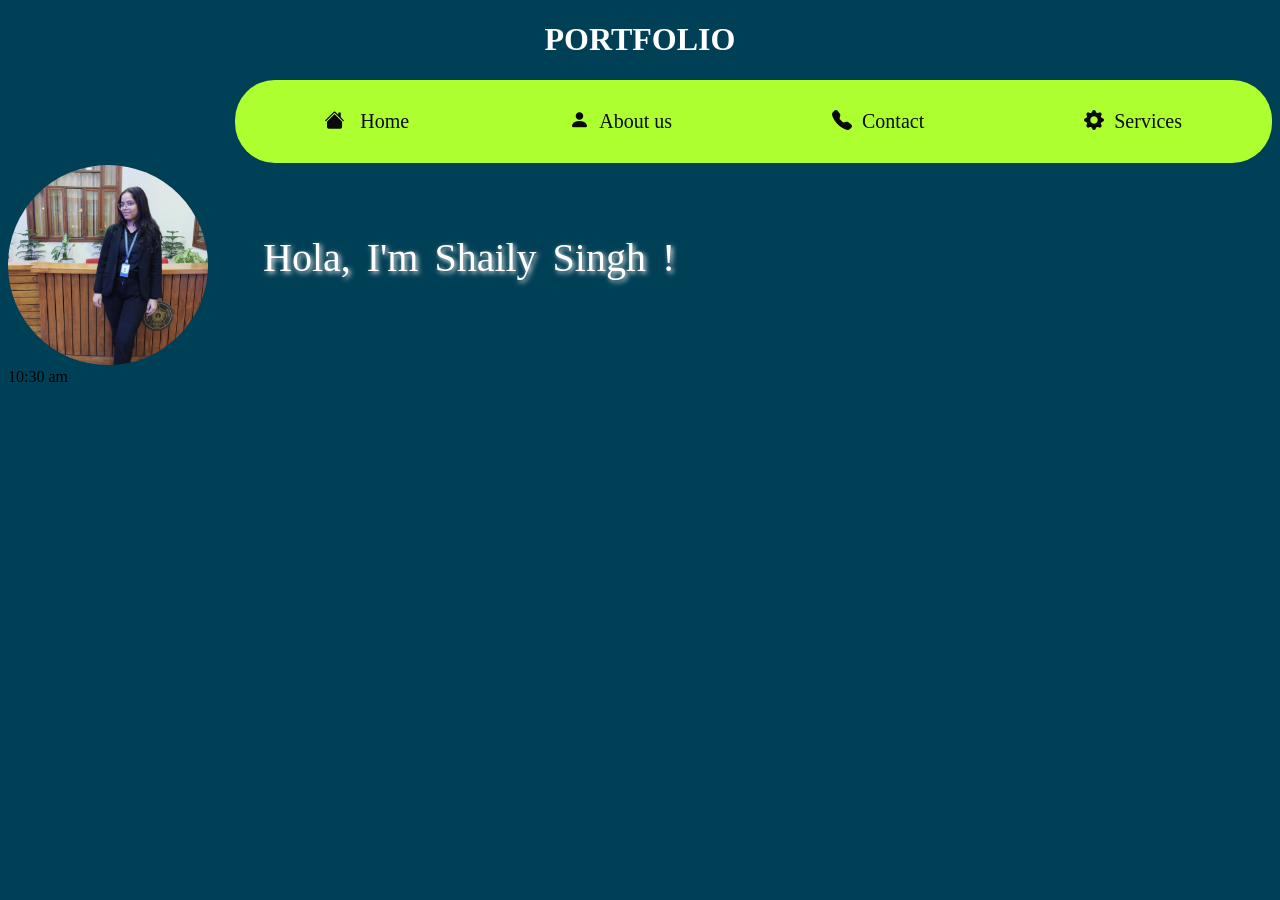
<file: expirence.html>
<!DOCTYPE html>
<html lang="en">
<head>
    <meta charset="UTF-8">
    <meta name="viewport" content="width=device-width, initial-scale=1.0">
    <title>Document</title>
    <link rel="stylesheet" href="expirience.css">
    <link rel="stylesheet" href="https://cdn.jsdelivr.net/npm/bootstrap-icons@1.11.3/font/bootstrap-icons.css">
</head>
<body class="menus">
    <h1>PORTFOLIO</h1>
   
    <div class="menu">
  

         <div class="nav-one"><a href='projects.html' class="simple"><i class="bi bi-house-fill"></i> Home</a>
            </div>

<div class="nav-two">
         <a href='projects.html' class="simple"><i class="bi bi-person-fill"></i>About us</a>
</div>

<div class="nav-three">

        <a href='projects.html' class="simple"><i class="bi bi-telephone-fill"></i>Contact</a>
</div>

<div class="nav-four">
         <a href='projects.html' class="simple"><i class="bi bi-gear-fill"></i>Services</a>
        <!-- <nav class="home">Home</nav>
        <nav class="about">About</nav>
        <nav class="contact">Contact</nav>
        <nav class="services">Services</nav> -->
        </div>
   </div>
    
   <div class="content">
        <img src="portfolio.jpeg" alt="random image">
  
   
    <pre>
 <p class="name">Hola, I'm Shaily Singh !</p>
    </pre>
</div>

<!-- <object data="https://lovable.dev/" style="height:800px;width:800px;" title="Object Example"></object> --> 

<time>10:30 am</time>

</body>
</html>
</file>
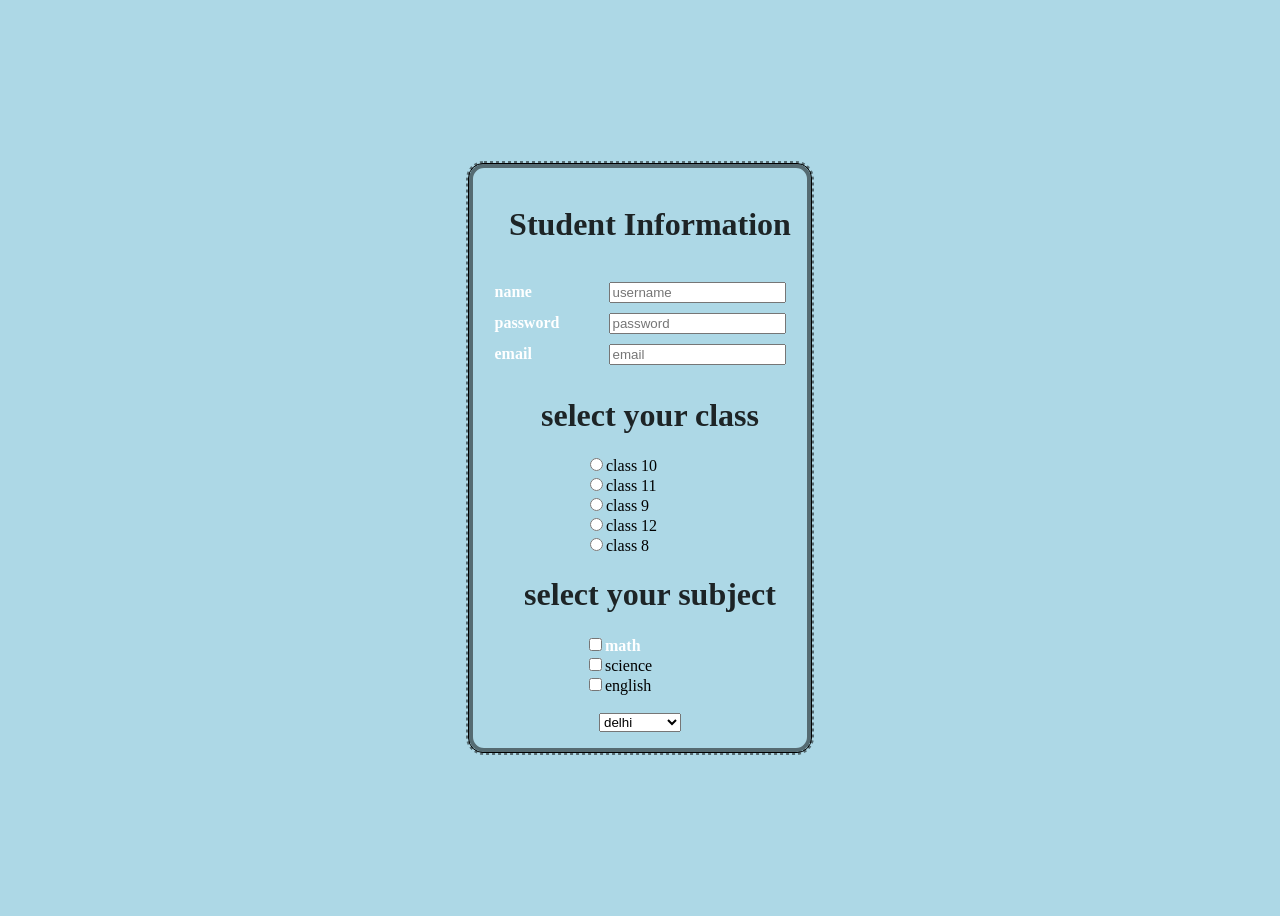
<file: projects.html>
<!DOCTYPE html>
<html lang="en">
<head>
    <meta charset="UTF-8">
    <meta name="viewport" content="width=device-width, initial-scale=1.0">
    <title>Document</title>
    <link rel="stylesheet" href="mystyle.css">
</head>
<body class="student-info">
    
    
        <div class="student-form">
    <form action="#">
        <h1 text align="center">Student Information</h1>
        
        <br>
       <label for="name">name</label>
       <input type="text" placeholder="username">
<br>
       <label for="password">password</label>
       <input type="password" placeholder="password">
<br>
       <label for="email">email</label>
       <input type="email" placeholder="email">
       <br>
      <div>
        <h1>select your class</h1>
       <label for="101">
<input type="radio" value="class 10" name="class" id="101">class 10
<br>
<label for="102">
<input type="radio" value="class 11" name="class" id="102">class 11
<br>
<label for="103">
<input type="radio" value="class 9" name="class" id="103">class 9
<br>
<label for="104">
<input type="radio" value="class 12" name="class" id="104">class 12
<br>
<label for="105">
<input type="radio" value="class 8" name="class" id="105">class 8
<br>
      </label>
    </div>
    <div>
 <h1>select your subject</h1>
      <label for="106">
        <input type="checkbox" value="math" name="subject" id="106">math</label>
    <br>
    <label for="107">
        <input type="checkbox" value="science" name="subject" id="107">science
</label>
    <br>
    <label for="108">
        <input type="checkbox" value="english" name="subject" id="108">english
    </label>
    </div>
    <br>
    <select name="city" id="109">
        <option value="delhi">delhi</option>
        <option value="mumbai">mumbai</option>
        <option value="bangalore">bangalore</option>
    </select>
    <br>
<!-- <textarea name="feedback" id="111" placeholder="please give your account" rows="5"></textarea> -->

    <!-- GIT  -->
    </form>
    </div>

</body>
</html>
</file>
<file: expirience.css>
body{
    background-color: rgb(0, 64, 86);
}
/* 
nav{
    color: white;
    font-size: 20px;
    margin: 10px;
    padding: 10px;
    margin-left: 20px;

} */

h1{
    color:white;
    text-align:center

}
.menu {
    display: flex;
    gap: 20px;   /* Space between menu items */
    background-color: greenyellow;
    border-radius: 40px;
    align-items: center;
    width: fit-content;
    height: fit-content;
    margin-left: auto;
    padding: 10px 20px;

    justify-content: flex-end;
    padding-right: 20px;
     /* transform: scale(0.8);
 */
}



nav {
    color: white;
    font-size: 20px;
    padding: 20px 70px;
    background-color: rgba(0, 0, 0, 0.3);
    border-radius: 5px;
    cursor: pointer;

}

nav:hover {
    background-color: rgba(255, 99, 71, 0.8);
}

p{
    color:white;
    font-size: 18px;
    margin: 20px;
    padding: 15px;
    text-align: justify;
    line-height: 1.6; 
     word-spacing: 0.15em;  
}
/* 
img{
    border-radius: 50%;
    margin: 20px;
    height: 500px;
    width: 500px;
    object-fit: cover;
} */

/* .home{
       color: white;
    font-size: 20px;
    padding: 10px 70px;
    background-color: rgba(0, 0, 0, 0.3);
    border-radius: 5px;
    cursor: pointer;
    text-decoration: none;
} 
.home:hover{
     background-color: rgba(255, 99, 71, 0.8);
} */


.simple{
    display: inline-block;
    padding: 20px 70px;
    font-size: 20px;
     /* background-color: rgba(0, 0, 0, 0.3); */
     border-radius: 5px;
     color: rgb(10, 10, 10);
     text-decoration: none;
}
.simple:hover{
    background-color: rgba(255, 99, 71, 0.8);
    color: white;
    border-radius: 500px;

}
.bi bi-house-door-fill{
    color: rgb(2, 2, 2);
    font-size: 30px;
    margin-right: 10px;
}

.content {
    display: flex;
    align-items: center;   /* vertically align image & text */
    gap: 20px;      /* space between image and text */
}

.content img {
    width: 200px;
    height: 200px;
   border-radius: 50%;
   object-fit: cover;
   
}

i{
    margin-right: 10px;
}
.name{
    color:rgb(255, 255, 255);
    font-size: 40px;
   font-family: cursive;
   text-shadow: 2px 2px 5px rgb(239, 234, 234);;
     
}
</file>
<file: mystyle.css>
/* body {
  background-color: lightblue; */
  /* background-image: url(https://png.pngtree.com/thumb_back/fh260/background/20240522/pngtree-abstract-cloudy-background-beautiful-natural-streaks-of-sky-and-clouds-red-image_15684333.jpg);
  background-repeat: no-repeat;
  background-size: cover;
  background-attachment: fixed;
} */

h1 {
  color: rgba(0, 0, 0, 0.836);
  margin-left: 20px;
}
/* .button{
    background-color: rgba(255, 99, 71, 0.2);
    color: white;
    display: block;
    margin: 0 auto;
} */

a.button {
    display: inline-block;
    padding: 10px 20px;
    background-color: rgba(255, 99, 71, 0.8);
    color: white;
    text-decoration: none;
    border-radius: 5px;
    margin: 10px 5px;
}
form{
   
    border: 1px solid black;
    border-radius: 15px;
    width: fit-content;
    margin: 0 auto;
    padding: 20px;
    position: relative;
    align-items: center;
   text-align: center;


}

form::before {
    content: '';
    position: absolute;
    top: 0;
    left: 0;
    right: 0;
    bottom: 0;
    background-image: url('https://searchengineland.com/wp-content/seloads/2014/08/photos-images-pictures-ss-1920.jpg');
    background-size: cover;
    background-repeat: no-repeat;
    opacity: 0.5;
    z-index: -1;
    border: 4px solid black;
    border-radius: 15px;
    outline-style: dotted;
    
}



form label {
    display: inline-block;
    width: 100px;
    text-align: left;
    margin-right: 10px;
}
form input[type="text"],
form input[type="password"],
form input[type="email"] {
    display: inline-block;
    margin-bottom: 10px;
}
label[for="name"]{
    font-weight: bold;
    color: white;
}
label[for="password"]{
    font-weight: bold;
    color: white;
}
label[for="email"]{
    font-weight: bold;
    color: white;
}
label[for="106"] {
    color : white;
    font-weight: bold;
}
div.student-form {

    /* padding: 70px; */
    border-radius: 15px;
    align-items: center;
}

body {
  background-color: lightblue;
  display: flex;
  justify-content: center;      /* Centers horizontally */
  align-items: center;          /* Centers vertically */
  min-height: 100vh;            /* Full screen height */
  /* background-image: url(https://w7.pngwing.com/pngs/445/734/png-transparent-mythical-phoenix-watercolor-resplendent-flaming-phoenix-bird-thumbnail.png),url(https://w7.pngwing.com/pngs/445/734/png-transparent-mythical-phoenix-watercolor-resplendent-flaming-phoenix-bird-thumbnail.png); */
    background-position: right bottom, left top;

    background-repeat: no-repeat;
}
</file>
